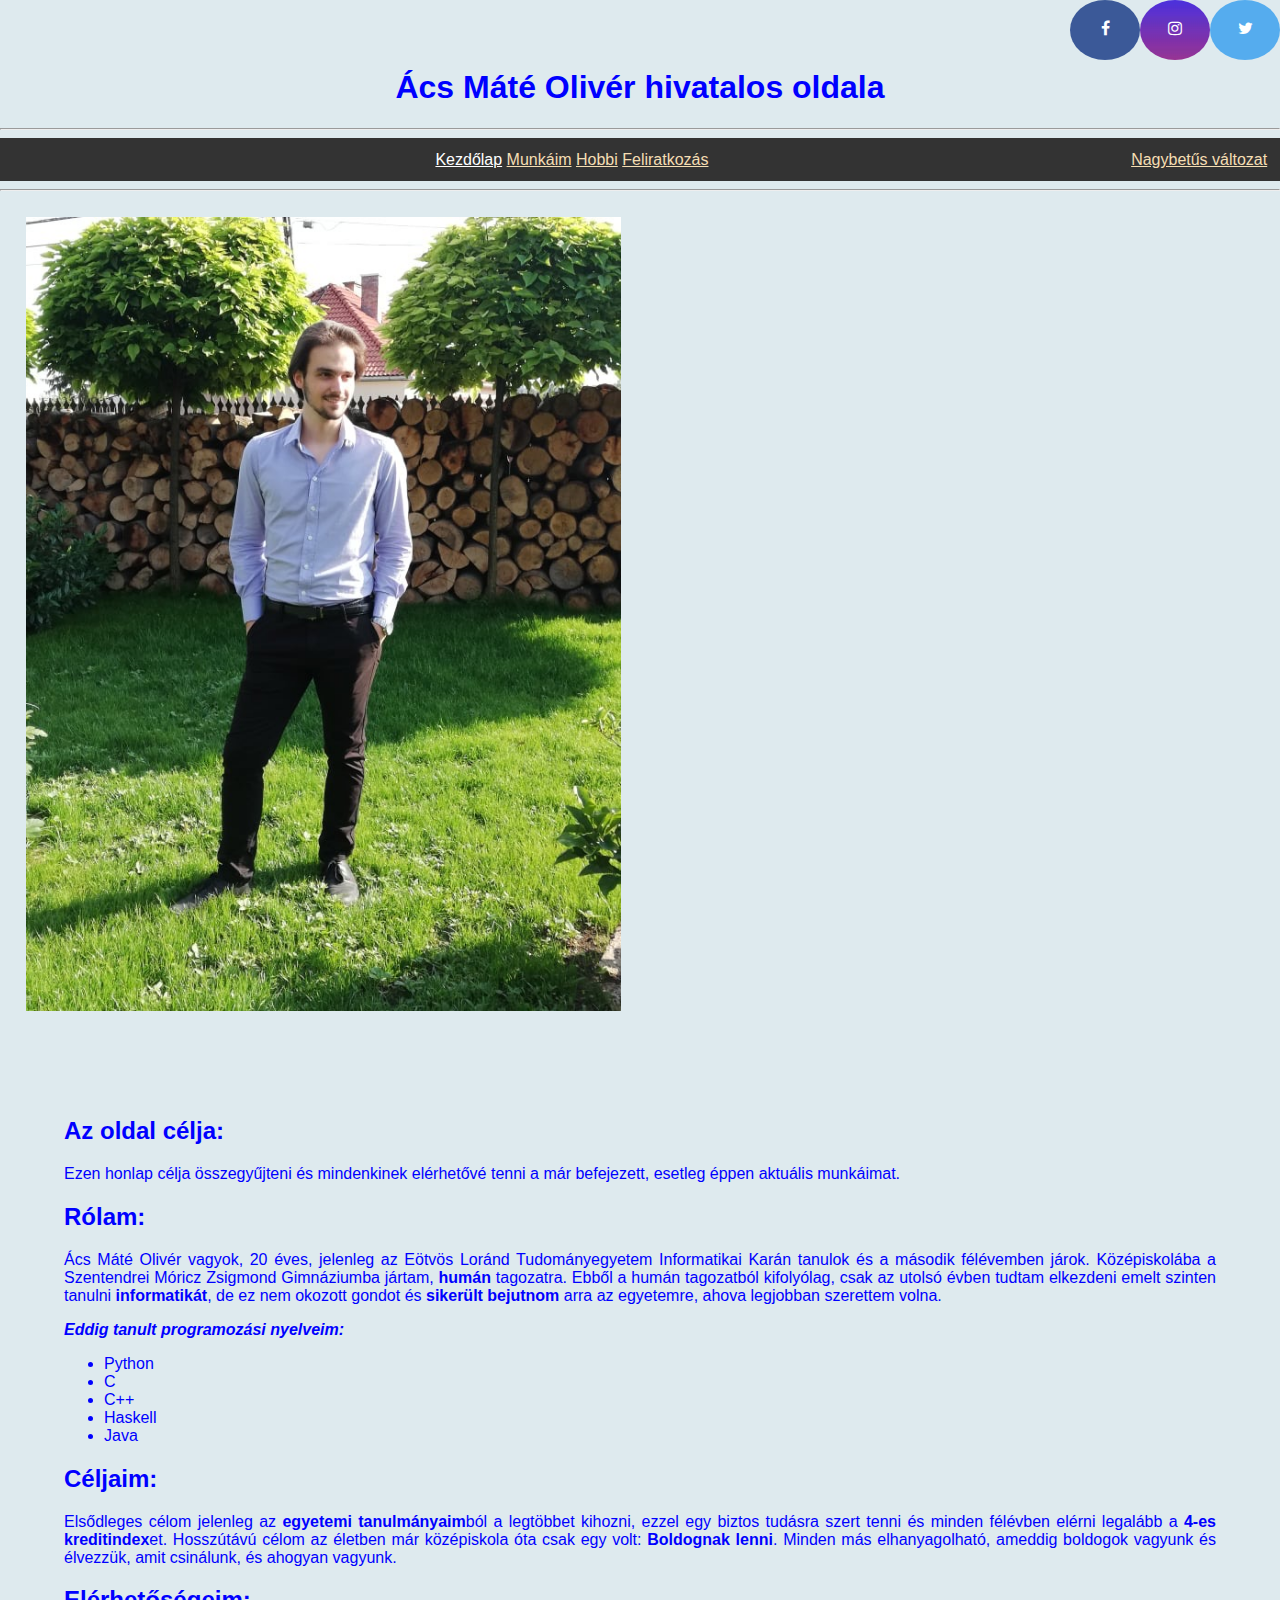
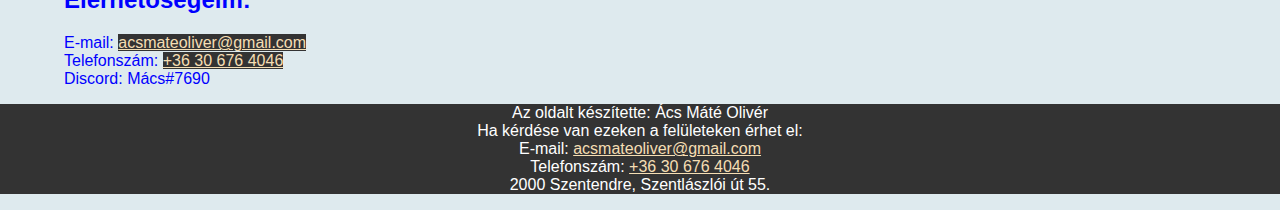
<file: index.html>
<!DOCTYPE html>
<html lang="hu">
    <head>
        <meta charset="UTF-8">
        <meta name="viewport" content="width=device-width, initial-scale=1.0">
        <link rel="stylesheet" href="stiluslap.css" title="normal" />
        <link rel="alternate stylesheet" type="text/css" href="nagybetus.css" title="nagybetus">
        <script type="text/javascript" src="styleswitcher.js"></script>
        <title>ÁMÓ - Kezdőlap</title>
    </head>
    <body>
        <nav class="kipozicional">
            <a href="#tartalom">Ugrás a tartalomra</a>
        </nav>
        <div class="nyomtat">
            <div class="icons">
                <link rel="stylesheet" href="https://cdnjs.cloudflare.com/ajax/libs/font-awesome/4.7.0/css/font-awesome.min.css">
                    <a href="https://twitter.com/AcsMateOliver" title="A Twitter oldalam megnyitásához kattintson az ikonra" target="_blank" class="fa fa-twitter"></a>
                    <a href="https://www.instagram.com/acs_mate_oliver/" title="Az Instagram oldalam megnyitásához kattintson az ikonra" target="_blank" class="fa fa-instagram"></a>
                    <a href="https://www.facebook.com/acs.mate.oliver/" title="A Facebook oldalam megnyitásához kattintson az ikonra" target="_blank" class="fa fa-facebook"></a>
            </div>
            <br>
            <h1>Ács Máté Olivér hivatalos oldala</h1>
            <hr>
            <header>
                <nav id="fomenu">
                    <a href="index.html" class="active">Kezdőlap</a>
                    <a href="munkaim.html">Munkáim</a>
                    <a href="hobbi.html">Hobbi</a>
                    <a href="feliratkozas.html">Feliratkozás</a>
                    <div class="jobbra"> 
                        <nav id="gyengenlato"><a id="nagybetu" href="#" onclick="setActiveStyleSheet('nagybetus'); return false;"><span class="ikon"></span>Nagybetűs változat</a>
                        <a id="normalbetu" href="#" onclick="setActiveStyleSheet('normal'); return false;"><span class="ikon"></span>Normál változat</a>
                        </nav>
                    </div>
                </nav>
            </header>
            <hr>
        </div>
        <main id="tartalom">
            <div class="kepjobbra"><img src="kezdolapkep.JPG" width=50% height=50% alt="Egy kép rólam"></div>
            <div class="szoveg">
                <section>
                    <h2> Az oldal célja: </h2>
                    <p>Ezen honlap célja összegyűjteni és mindenkinek elérhetővé tenni a már befejezett, esetleg éppen aktuális munkáimat. </p>
                </section>

                <section>
                    <h2> Rólam: </h2>
                    <p>Ács Máté Olivér vagyok, 20 éves, jelenleg az Eötvös Loránd Tudományegyetem Informatikai Karán tanulok és a második félévemben járok. Középiskolába a Szentendrei Móricz Zsigmond Gimnáziumba jártam, <b>humán</b> tagozatra. Ebből a humán tagozatból kifolyólag, csak az utolsó évben tudtam elkezdeni emelt szinten tanulni <b>informatikát</b>, de ez nem okozott gondot és <b>sikerült bejutnom</b> arra az egyetemre, ahova legjobban szerettem volna.</p>
                    <p><i><b>Eddig tanult programozási nyelveim:</b></i></p>
                    <ul>
                        <li>Python</li>
                        <li>C</li>
                        <li>C++</li>
                        <li>Haskell</li>
                        <li>Java</li>
                    </ul>
                </section>

                <section>
                    <h2> Céljaim: </h2>
                    <p>Elsődleges célom jelenleg az <b>egyetemi tanulmányaim</b>ból a legtöbbet kihozni, ezzel egy biztos tudásra szert tenni és minden félévben elérni legalább a <b>4-es kreditindex</b>et. Hosszútávú célom az életben már középiskola óta csak egy volt: <b>Boldognak lenni</b>. Minden más elhanyagolható, ameddig boldogok vagyunk és élvezzük, amit csinálunk, és ahogyan vagyunk.</p>
                </section>

                <section>
                    <h2> Elérhetőségeim: </h2>
                    <p>E-mail: <a href="mailto:acsmateoliver@gmail.com">acsmateoliver@gmail.com</a><br>
                    Telefonszám: <a href="tel:+36-30-676-4046">+36 30 676 4046</a><br>
                    Discord: Mács#7690</p>
                </section>
            </div>
        </main>
        <footer>
            <p>Az oldalt készítette: Ács Máté Olivér <br>
            Ha kérdése van ezeken a felületeken érhet el: <br>
            E-mail: <a href="mailto:acsmateoliver@gmail.com">acsmateoliver@gmail.com</a> <br>
            Telefonszám: <a href="tel:+36-30-676-4046">+36 30 676 4046</a> <br>
            2000 Szentendre, Szentlászlói út 55.</p> 
        </footer>
    </body>
</html>
</file>
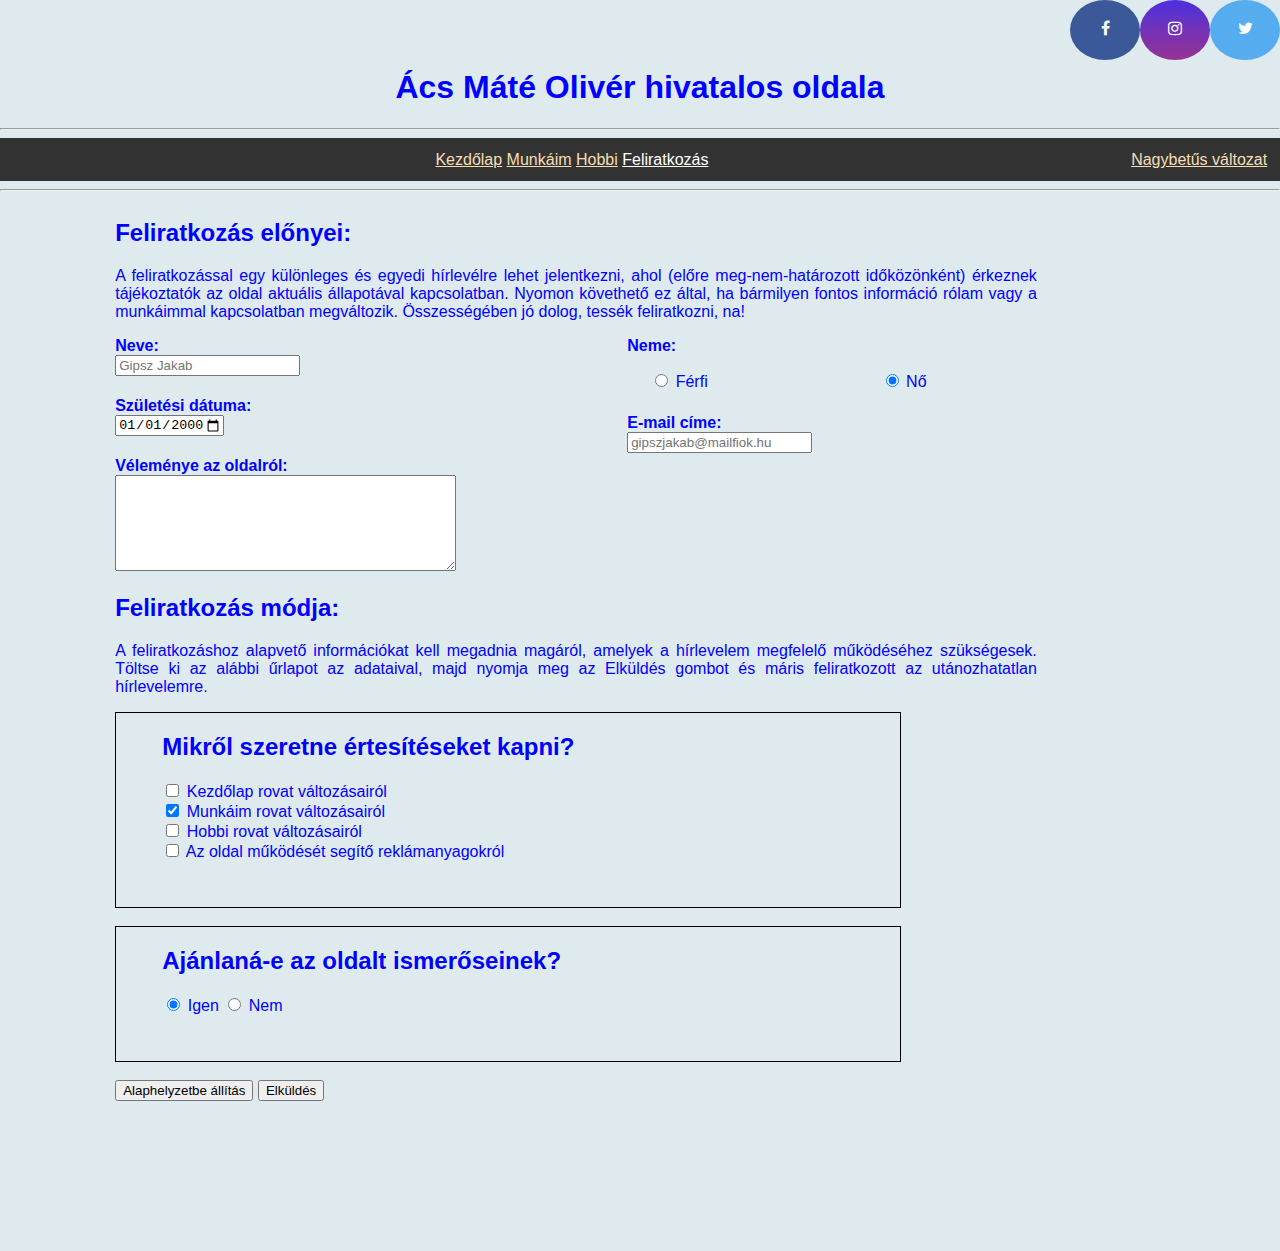
<file: feliratkozas.html>
<!DOCTYPE html>
<html lang="hu">
    <head>
        <meta charset="UTF-8">
        <meta name="viewport" content="width=device-width, initial-scale=1">
        <link rel="stylesheet" href="stiluslap.css"/>
        <link rel="alternate stylesheet" type="text/css" href="nagybetus.css" title="nagybetus">
        <script type="text/javascript" src="styleswitcher.js"></script>
        <title>ÁMÓ - Űrlap</title>
    </head>
    <body>
        <nav class="kipozicional">
            <a href="#tartalom">Ugrás a tartalomra</a>
        </nav>
        <div class="nyomtat">
            <div class="icons">
                <link rel="stylesheet" href="https://cdnjs.cloudflare.com/ajax/libs/font-awesome/4.7.0/css/font-awesome.min.css">
                    <a href="https://twitter.com/AcsMateOliver" title="A Twitter oldalam megnyitásához kattintson az ikonra" target="_blank" class="fa fa-twitter"></a>
                    <a href="https://www.instagram.com/acs_mate_oliver/" title="Az Instagram oldalam megnyitásához kattintson az ikonra" target="_blank" class="fa fa-instagram"></a>
                    <a href="https://www.facebook.com/acs.mate.oliver/" title="A Facebook oldalam megnyitásához kattintson az ikonra" target="_blank" class="fa fa-facebook"></a>
            </div>
            <br>
            <h1>Ács Máté Olivér hivatalos oldala</h1>
            <hr>
            <header>
                <a href="index.html">Kezdőlap</a>
                <a href="munkaim.html">Munkáim</a>
                <a href="hobbi.html">Hobbi</a>
                <a href="feliratkozas.html" class="active">Feliratkozás</a>
                <div class="jobbra">
                    <nav id="gyengenlato"><a id="nagybetu" href="#" onclick="setActiveStyleSheet('nagybetus'); return false;"><span class="ikon"></span>Nagybetűs változat</a>
                    <a id="normalbetu" href="#" onclick="setActiveStyleSheet('normal'); return false;"><span class="ikon"></span>Normál változat</a>
                    </nav>
                </div>
            </header>
            <hr>
        </div>
        <main id="tartalom">
            <form action="mailto:acsmateoliver@gmail.com" method="post">
                <div class="balszoveg">
                    <div class="szoveg">
                        <h2>Feliratkozás előnyei:</h2>
                        <p>A feliratkozással egy különleges és egyedi hírlevélre lehet jelentkezni, ahol (előre meg-nem-határozott időközönként) érkeznek tájékoztatók az oldal aktuális állapotával kapcsolatban. Nyomon követhető ez által, ha bármilyen fontos információ rólam vagy a munkáimmal kapcsolatban megváltozik. Összességében jó dolog, tessék feliratkozni, na!</p>
                    </div>
                    <div class="belsobal"> 
                        <label for="nev"><b>Neve: </b></label><br>
                        <input type="text" id="nev" name="nev" maxlength="30" placeholder="Gipsz Jakab" required><br>

                        <div class="le">
                            <label for="bday"><b>Születési dátuma: </b></label><br>
                            <input type="date" id="bday" name="BirthDay" value="2000-01-01" min="1900-01-01" max="2020-12-31">
                        </div>

                        <div class="le">
                            <label for="vel"><b>Véleménye az oldalról: </b></label><br>
                            <textarea id="vel" name="velemeny" rows="6" cols="40"></textarea>
                        </div>
                    </div>

                    <div class="belsojobb">
                        <p><b>Neme:</b></p>
                        <div class="belsobal">
                            <input type="radio" name="Neme" value="Férfi" id="m">
                            <label for="m">Férfi</label>
                        </div>
                        <div class="belsojobb">
                            <input type="radio" name="Neme" value="Nő" id="f" checked>
                            <label for="f">Nő</label>
                        </div>
                        <div class="le">
                            <br><br><label for="nev"><b>E-mail címe: </b></label><br>
                            <input type="email" id="email" name="email" maxlength="320" required placeholder="gipszjakab@mailfiok.hu"> <!--Utánanéztem, 320 karakter lehet a leghosszabb e-mail cím-->
                        </div>
                    </div>

                </div>

                <div class="jobbszoveg">
                    <div class="szoveg">
                        <h2>Feliratkozás módja:</h2>
                        <p>A feliratkozáshoz alapvető információkat kell megadnia magáról, amelyek a hírlevelem megfelelő működéséhez szükségesek. Töltse ki az alábbi űrlapot az adataival, majd nyomja meg az Elküldés gombot és máris feliratkozott az utánozhatatlan hírlevelemre.</p>
                    
                        <div class="keret">
                            <h2>Mikről szeretne értesítéseket kapni?</h2>
                            <input type="checkbox" id="hirlk" name="hirlevel" value="kezdo">
                            <label for="hirlk">Kezdőlap rovat változásairól</label><br>
                            <input type="checkbox" id="hirlm" name="hirlevel" value="munka" checked>
                            <label for="hirlm">Munkáim rovat változásairól</label><br>
                            <input type="checkbox" id="hirlh" name="hirlevel" value="hobbi">
                            <label for="hirlh">Hobbi rovat változásairól</label><br>
                            <input type="checkbox" id="hirlr" name="hirlevel" value="reklam">
                            <label for="hirlr">Az oldal működését segítő reklámanyagokról</label>
                        </div><br>

                        <div class="keret">
                            <h2>Ajánlaná-e az oldalt ismerőseinek?</h2>
                            <input type="radio" name="ajanl" value="Igen" id="ajanl" checked>
                            <label for="ajanl">Igen</label>
                            <input type="radio" name="ajanl" value="Nem" id="najanl">
                            <label for="najanl">Nem</label>
                        </div><br>

                        <input type="reset" value="Alaphelyzetbe állítás">
                        <input type="submit" value="Elküldés">
                    </div>
                </div>

            </form>
        </main>
    </body>
</html>
</file>
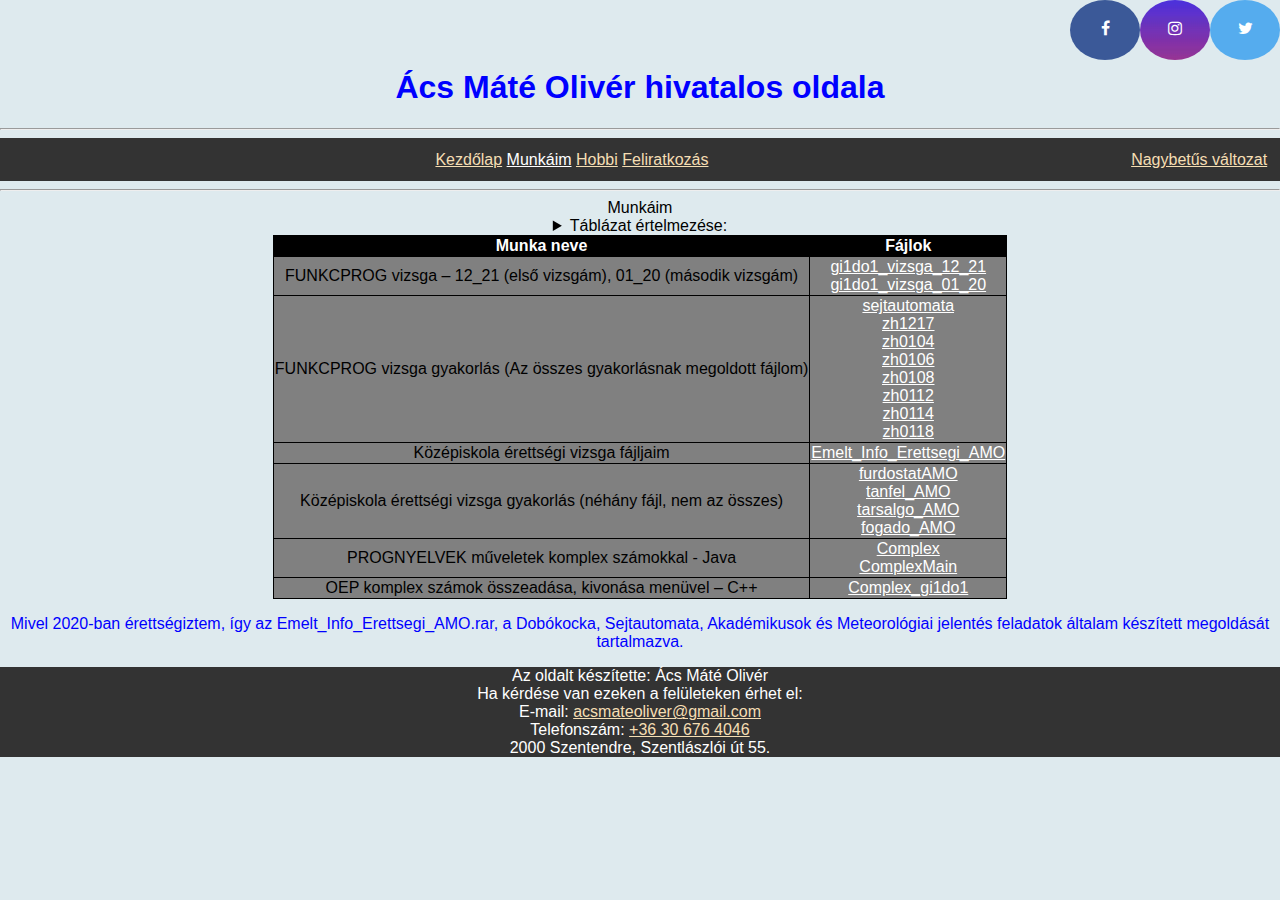
<file: munkaim.html>
<!DOCTYPE html>
<html lang="hu">
    <head>
        <meta charset="UTF-8">
        <meta name="viewport" content="width=device-width, initial-scale=1">
        <link rel="stylesheet" href="stiluslap.css"/>
        <link rel="alternate stylesheet" type="text/css" href="nagybetus.css" title="nagybetus">
        <script type="text/javascript" src="styleswitcher.js"></script>
        <title>ÁMÓ - Munkáim</title>
    </head>
    <body>
        <nav class="kipozicional">
            <a href="#tartalom">Ugrás a tartalomra</a>
        </nav>
        <div class="nyomtat">
            <div class="icons">
                <link rel="stylesheet" href="https://cdnjs.cloudflare.com/ajax/libs/font-awesome/4.7.0/css/font-awesome.min.css">
                    <a href="https://twitter.com/AcsMateOliver" title="A Twitter oldalam megnyitásához kattintson az ikonra" target="_blank" class="fa fa-twitter"></a>
                    <a href="https://www.instagram.com/acs_mate_oliver/" title="Az Instagram oldalam megnyitásához kattintson az ikonra" target="_blank" class="fa fa-instagram"></a>
                    <a href="https://www.facebook.com/acs.mate.oliver/" title="A Facebook oldalam megnyitásához kattintson az ikonra" target="_blank" class="fa fa-facebook"></a>
            </div>
            <br>
            <h1>Ács Máté Olivér hivatalos oldala</h1>
            <hr>
            <header>
                <a href="index.html">Kezdőlap</a>
                <a href="munkaim.html" class="active">Munkáim</a>
                <a href="hobbi.html">Hobbi</a>
                <a href="feliratkozas.html">Feliratkozás</a>
                <div class="jobbra">
                    <nav id="gyengenlato"><a id="nagybetu" href="#" onclick="setActiveStyleSheet('nagybetus'); return false;"><span class="ikon"></span>Nagybetűs változat</a>
                    <a id="normalbetu" href="#" onclick="setActiveStyleSheet('normal'); return false;"><span class="ikon"></span>Normál változat</a>
                    </nav>
                </div>
            </header>
            <hr>
        </div>
        <main id="tartalom">
            <table>
                <caption>Munkáim
                    <details>
                        <summary>Táblázat értelmezése:</summary>
                        <p>A táblázat <b>bal</b> oszlopában vannak az eddigi (főbb) munkáim nevei, míg a <b>jobb</b> oszlopban az adott munkához tartozó fájlok. </p>
                    </details>
                </caption>
                
                <tr>
                    <th>Munka neve</th>
                    <th>Fájlok</th>
                </tr>
                <tr>
                    <td>FUNKCPROG vizsga – 12_21 (első vizsgám), 01_20 (második vizsgám)</td>
                    <td><a href="munkafajlok/gi1do1_vizsga_12_21.hs" download target="_blank"> gi1do1_vizsga_12_21 </a><br> <a href="munkafajlok/gi1do1_vizsga_01_20.hs" download target="_blank"> gi1do1_vizsga_01_20 </a></td>

                </tr>
                <tr>
                    <td>FUNKCPROG vizsga gyakorlás (Az összes gyakorlásnak megoldott fájlom)</td>
                    <td><a href="munkafajlok/sejtautomata.hs" download target="_blank"> sejtautomata </a> <br> <a href="munkafajlok/zh1217.hs" download target="_blank"> zh1217 </a> <br> <a href="munkafajlok/zh0104.hs" download target="_blank"> zh0104 </a><br> <a href="munkafajlok/zh0106.hs" download target="_blank"> zh0106 </a> <br> <a href="munkafajlok/zh0108.hs" download target="_blank"> zh0108 </a> <br> <a href="munkafajlok/zh0112.hs" download target="_blank"> zh0112 </a> <br> <a href="munkafajlok/zh0114.hs" download target="_blank"> zh0114 </a> <br> <a href="munkafajlok/zh0118.hs" download target="_blank"> zh0118 </a> <br> </td>
                </tr>
                <tr>
                    <td>Középiskola érettségi vizsga fájljaim</td>
                    <td><a href="munkafajlok/Emelt_Info_Erettsegi_AMO.rar" download target="_blank"> Emelt_Info_Erettsegi_AMO </a> </td>
                </tr>
                <tr>
                    <td>Középiskola érettségi vizsga gyakorlás (néhány fájl, nem az összes)</td>
                    <td><a href="munkafajlok/furdostatAMO.py" download target="_blank"> furdostatAMO </a> <br> <a href="munkafajlok/tanfel_AMO.py" download target="_blank"> tanfel_AMO </a> <br> <a href="munkafajlok/tarsalgo_AMO.py" download target="_blank"> tarsalgo_AMO </a> <br> <a href="munkafajlok/fogado_AMO.py" download target="_blank"> fogado_AMO </a> </td>
                </tr>
                <tr>
                    <td>PROGNYELVEK műveletek komplex számokkal - Java</td>
                    <td><a href="munkafajlok/Complex.java" download target="_blank"> Complex </a> <br> <a href="munkafajlok/ComplexMain.java" download target="_blank"> ComplexMain </a></td>
                </tr>
                <tr>
                    <td>OEP komplex számok összeadása, kivonása menüvel – C++</td>
                    <td><a href="munkafajlok/Complex_gi1do1.zip" download target="_blank"> Complex_gi1do1 </a> </td>
                </tr>
            </table>
            <aside>
                <p>Mivel 2020-ban érettségiztem, így az Emelt_Info_Erettsegi_AMO.rar, a Dobókocka, Sejtautomata, Akadémikusok és Meteorológiai jelentés feladatok általam készített megoldását tartalmazva.</p>
            </aside>
        </main>
        <footer>
            <p>Az oldalt készítette: Ács Máté Olivér <br>
            Ha kérdése van ezeken a felületeken érhet el: <br>
            E-mail: <a href="mailto:acsmateoliver@gmail.com">acsmateoliver@gmail.com</a> <br>
            Telefonszám: <a href="tel:+36-30-676-4046">+36 30 676 4046</a> <br>
            2000 Szentendre, Szentlászlói út 55.</p> 
        </footer>
    </body>
</html>
</file>
<file: stiluslap.css>
html {
	margin: 0;
	padding: 0;
}

header{
    overflow: auto;
    border: none;
    margin:auto;
    float:none;
    text-align: center;
    padding:1%;
    position:relative;
    background-color:#333333;
}

header .active{
    color:white;
}

a{
    color: wheat;
    background-color:#333333
}

a:hover{
    color: yellow;
}

a:active{
    color:red;
}


.icons a:visited{
    color: yellow;
}

td a:visited{
    color:turquoise;
}

body { 
    color:blue;
    font-size: 100%;
	font-family: Arial, Helvetica, sans-serif; 
	background: #deeaee; 
	margin: 0; 
	padding: 0;
}

.kipozicional a
{
    position:absolute;
    left:-9999px;
}
.kipozicional a:focus
{
    position:static;
    color:wheat;
}

.szoveg{
    padding-left:5%;
    padding-right: 5%;
	margin-top: 0; 
	text-align: justify;
}


.kepjobbra{
    float:right;
    margin:2% 5% 3% 2%;
    padding-bottom: 150px;
}

.kepsor {
    float: left;
    width: 100%;
}


.kepsor img{
    float:left;
    margin-left: 2%;
    padding-bottom: 1%;
}

h1{
    text-align: center;
    padding-top: 30px;
}

h2{
    text-align: left;
}


.jobbra{
    float: right;
}

table th{
    background-color: black;
    color: white;
}

table, td, th {
    border: 1px solid black;
    background-color: gray;
}

table a{
    color: white;
    background-color: gray;
}
  
table {
    color: black;
    margin-left: auto;
    margin-right: auto;
    text-align: center;
    border-collapse: collapse;
    vertical-align: middle;
    padding-bottom: 10%
}
summary{
    margin:auto;
    text-align: center;
}
details p{
    margin:auto;
    text-align: center;
}

.fa {
    float:right;
    padding: 20px;
    font-size: 30px;
    height: 20px;
    width: 30px;
    text-align: center;
    text-decoration: none;
    border-radius: 50%;
}
.fa-facebook {
    background: #3B5998;
    color: white;
}

.fa-instagram {
    background-image:url('ighatter.jpg');
    color: white;
}
  
.fa-twitter {
    background: #55ACEE;
    color: white;
}

video{
    margin: auto;
    display: block;
    width:60%;
    padding-bottom: 10px;
}

figcaption{
    position: static;
    text-align: center;
    padding-bottom: 150px;
}

.balszoveg{
    float:left;
    text-align: left;
    width: 49%;
}


.jobbszoveg{
    text-align: left;
    float:right;
    width: 50%;
    padding-bottom: 150px;
}

.belsobal{
    float: left;
    text-align: left;
    width: 40%;
    margin-left: 5%;
}
.belsojobb{
    float: left;
    text-align: left;
    width: 40%;
}

.belsojobb p{
    padding-top: 0;
    margin-top: 0;
}

.le{
    margin-top: 20%;
}

.keret{
    width: 50%;
    padding-left: 5%;
    border: 1px solid black;
    padding-bottom: 5%;
}

footer{
    margin:auto;
    background-color: #333333;
    color: white;
    text-align: center;
    position:static;
    bottom:0;
    left: 0;
    width: 100%;
    display: block;
}

aside p{
    text-align: center;
}

#normalbetu{
    display: none;
}

@media only screen and (max-width:1450px){
    /* kozepes nezet */
    .balszoveg{
        float:left;
        text-align: left;
        width: 80%;
        padding-left: 5%;
    }
     
    .jobbszoveg{
        text-align: left;
        float:left;
        width: 80%;
        padding-left: 5%;
    }
    
    .belsobal{
        float: left;
        text-align: left;
        width: 40%;
        margin-left: 5%;  
    }
    .belsojobb{
        float: right;
        text-align: left;
        width: 45%;
        margin-left: 5%;

    }

    .le{
        margin-top: 5%;
        float: none;
    }

    .keret{
        width: 80%;
        padding-left: 5%;
        border: 1px solid black;
        padding-bottom: 5%;
    }

    .kepjobbra{
        float: none;
        padding-bottom: 5%;
    }
}

@media only screen and (max-width:767px){
    /*mobil nezet, egy ipad 768 px szeles, az mar mehet kozepes nezetben*/
    .balszoveg{
        float:none;
        text-align: left;
        width: 80%;
        padding-left: 5%;
    }
    
    
    .jobbszoveg{
        text-align: left;
        float:none;
        width: 80%;
        padding-left: 5%;
    }
    
    .belsobal{
        float: none;
        text-align: left;
        width: 80%;
        margin-left: 5%;  
    }
    .belsojobb{
        float: none;
        text-align: left;
        width: 80%;
        margin-left: 5%;
    }

    .le{
        margin-top: 5%;
        float: none;
    }

    .keret{
        width: 80%;
        padding-left: 5%;
        border: 1px solid black;
        padding-bottom: 5%;
    }

    .kepjobbra{
        float: none;
        padding-bottom: 5%;
    }
}

@media print {
	
	@page {
		margin: 2cm;
	 }
	
	html {
	
		background:white;
		}
	body  {
		width:100%;
		font-family:'Times New Roman', Times, serif; 
		background:white;
		min-width:initial;
		max-width:initial;
		box-shadow:initial;
	}

	nav, .nyomtat, footer, video, figcaption {display:none}	/* ne jelenjen meg a nav elem */
    
		
	
	main#tartalom {page-break-after:always}


}
</file>
<file: nagybetus.css>
@import url(stiluslap.css);
body{
    font-size: 3em;
    background-color: white;
    color: black;
}

footer {display:none}

#normalbetu{
    display: block;
}

#nagybetu{
    display: none;
}

.balszoveg{
    float:none;
    text-align: left;
    width: 80%;
    padding-left: 5%;
}


.jobbszoveg{
    text-align: left;
    float:none;
    width: 80%;
    padding-left: 5%;
}

.belsobal{
    float: none;
    text-align: left;
    width: 80%;
    margin-left: 5%;  
}
.belsojobb{
    float: none;
    text-align: left;
    width: 80%;
    margin-left: 5%;
}

.le{
    margin-top: 5%;
    float: none;
}

.keret{
    width: 80%;
    padding-left: 5%;
    border: 1px solid black;
    padding-bottom: 5%;
}

input[type="radio"],input[type="checkbox"] {
    -ms-transform: scale(3); /* IE 9 */
    -webkit-transform: scale(3); /* Chrome, Safari, Opera */
    transform: scale(3);
}

input{
    font-size: 2em;
}

textarea{
    font-size: 1.5em;
}

.icons{
    font-size: 50%; /*igy nem csusznak el az ikonok, amik egyebkent is lathato nagysaguak*/
}

img{
    -ms-transform: scale(1.3); /* IE 9 */
    -webkit-transform: scale(1.3); /* Chrome, Safari, Opera */
    transform: scale(1.3);
}

.kepjobbra{
    padding-top: 10%;
    float: none;
}

.kepsor{
    padding: 5%;
    float: none;
}

.szoveg{
    float: left;
    padding: 5%;
    margin: 0;
}

video{
    padding-top: 5%;
}
</file>
